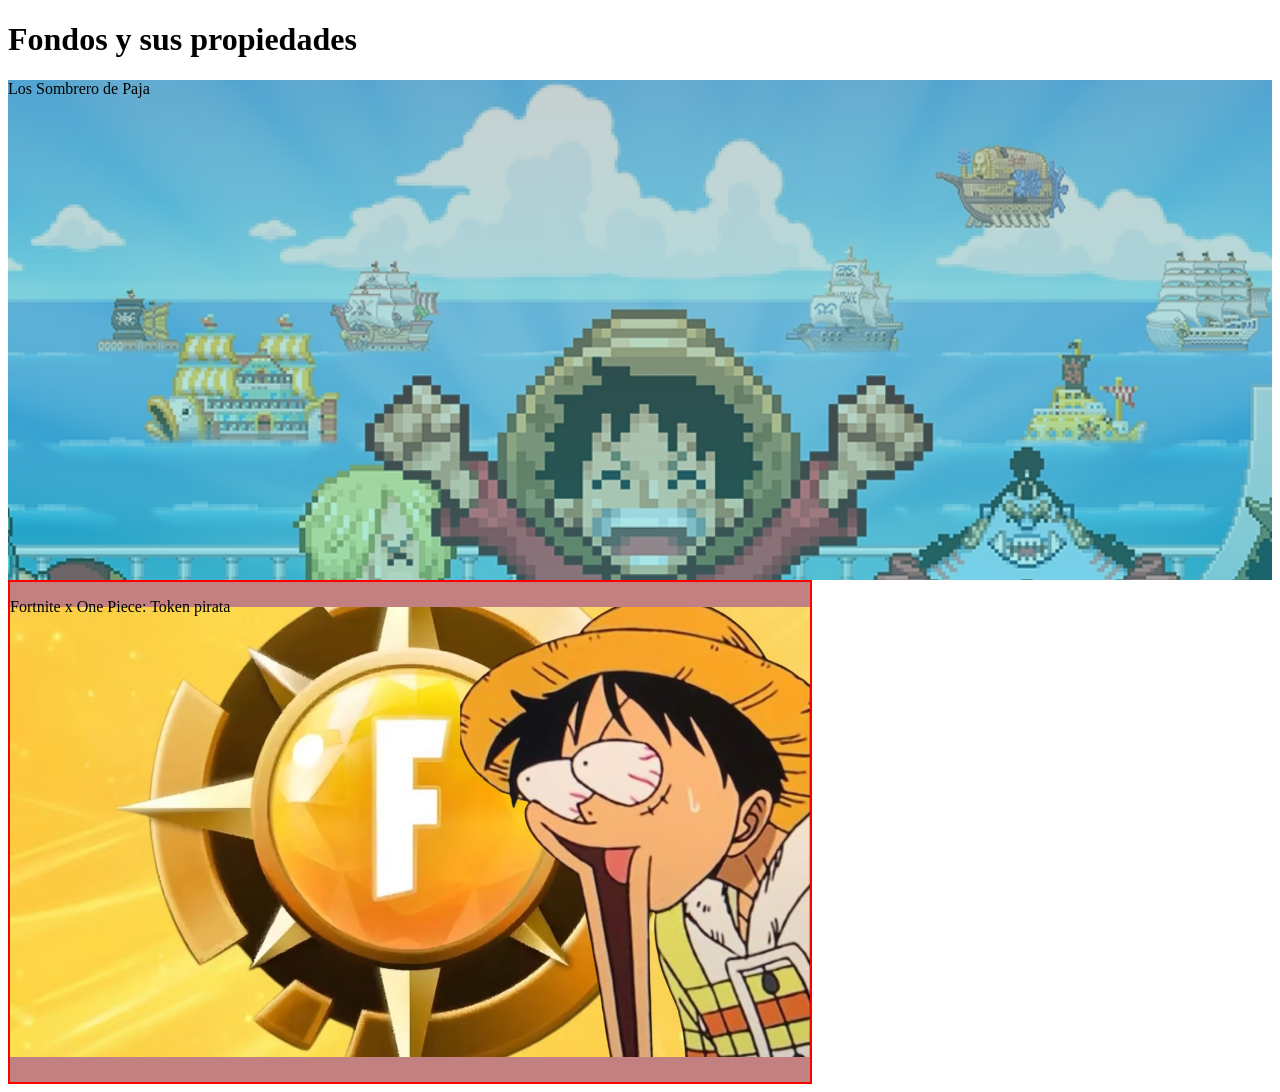
<file: Tarea10/index.html>
<!DOCTYPE html>
<html lang="es">
<head>
    <meta charset="UTF-8">
    <meta name="viewport" content="width=device-width, initial-scale=1.0">
    <title>Fondos y sus propiedades</title>
    <meta name="author" content="Ruben Vazquez Rivera">
    <link rel="stylesheet" href="css/estilos.css">
</head>
<body>
    <header>
        <h1>Fondos y sus propiedades</h1>
    </header>
    <main>
        <section class="fondo1">
            <p>Los Sombrero de Paja</p>
        </section>
        <section class="fondo2">
            <p>Fortnite x One Piece: Token pirata</p>
        </section>
    </main>
</body>
</html>
</file>
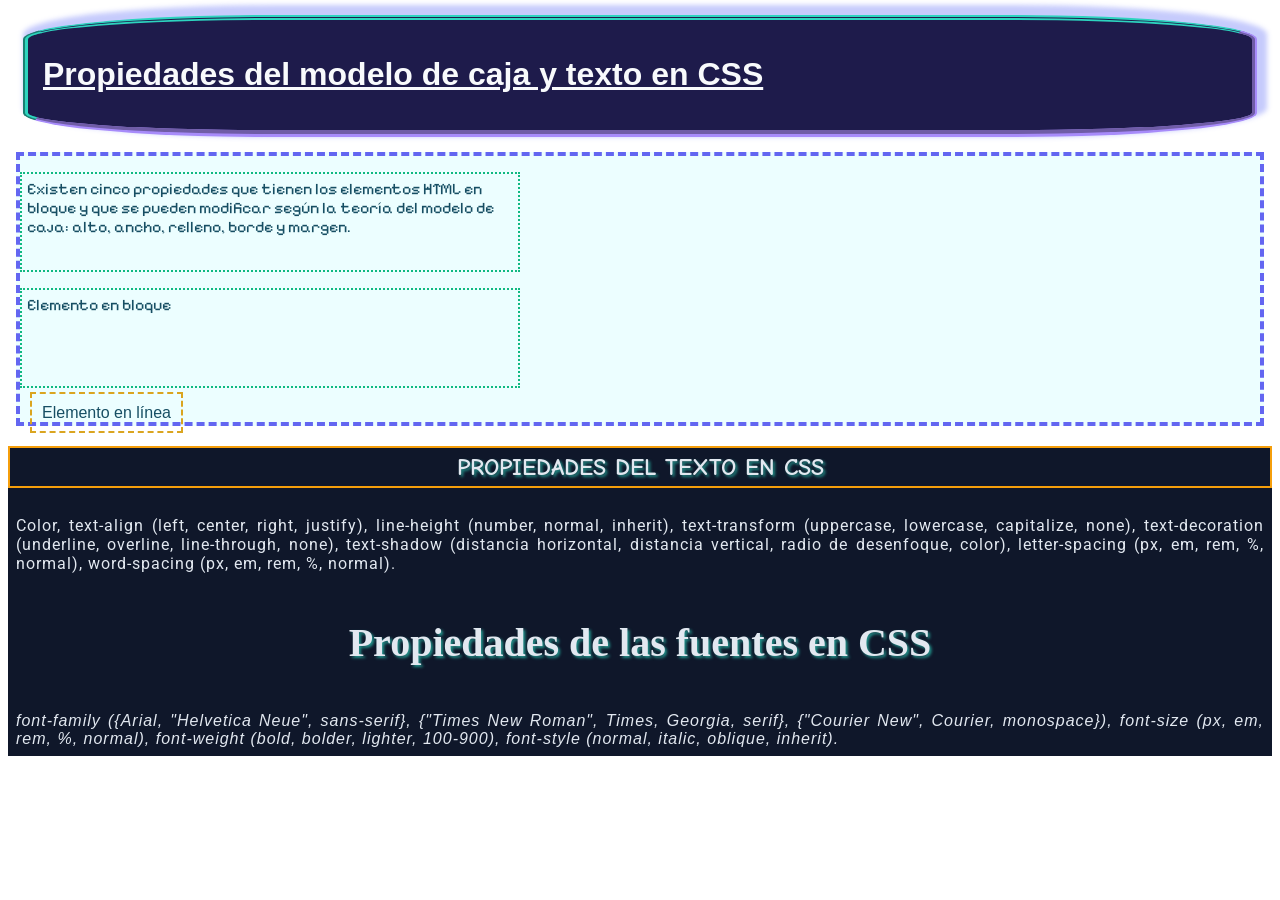
<file: Tarea11/index.html>
<!DOCTYPE html>
<html lang="es">
<head>
    <meta charset="UTF-8">
    <meta name="viewport" content="width=device-width, initial-scale=1.0">
    <title>Ancho, Alto, Relleno, Márgenes y Texto en CSS</title>
    <meta name="author" content="Ruben Vazquez Rivera">
    <link rel="stylesheet" href="css/estilos.css">
    <link rel="preconnect" href="https://fonts.googleapis.com">
    <link rel="preconnect" href="https://fonts.gstatic.com" crossorigin>
    <link href="https://fonts.googleapis.com/css2?family=Comic+Neue:ital,wght@0,300;0,400;0,700;1,300;1,400;1,700&display=swap" rel="stylesheet">
    <link rel="preconnect" href="https://fonts.googleapis.com">
    <link rel="preconnect" href="https://fonts.gstatic.com" crossorigin>
    <link href="https://fonts.googleapis.com/css2?family=Comic+Neue:ital,wght@0,300;0,400;0,700;1,300;1,400;1,700&family=Pixelify+Sans:wght@400..700&display=swap" rel="stylesheet">
    <link rel="preconnect" href="https://fonts.googleapis.com">
    <link rel="preconnect" href="https://fonts.gstatic.com" crossorigin>
    <link href="https://fonts.googleapis.com/css2?family=Roboto:ital,wght@0,100..900;1,100..900&display=swap" rel="stylesheet">
</head>
<body>
    <header id="encabezado">
        <h1>Propiedades del modelo de caja y texto en CSS</h1>
    </header>
    <section class="introduccion">
        <p>
            Existen cinco propiedades que tienen los elementos HTML en bloque y que se pueden modificar
            según la teoría del modelo de caja: alto, ancho, relleno, borde y margen.
        </p>
        <p>Elemento en bloque</p>
        <span>Elemento en línea</span>
    </section>
    <main>
        <section class="texto-fuente">
            <article class="propiedades-texto">
                <h2>Propiedades del texto en CSS</h2>
                <p>
                    Color, text-align (left, center, right, justify), line-height (number, normal, inherit),
                    text-transform (uppercase, lowercase, capitalize, none),
                    text-decoration (underline, overline, line-through, none),
                    text-shadow (distancia horizontal, distancia vertical, radio de desenfoque, color),
                    letter-spacing (px, em, rem, %, normal), word-spacing (px, em, rem, %, normal).
                </p>
            </article>
            <article class="propiedades-fuentes">
                <h2>Propiedades de las fuentes en CSS</h2>
                <p>
                    font-family ({Arial, "Helvetica Neue", sans-serif}, {"Times New Roman", Times, Georgia, serif},
                    {"Courier New", Courier, monospace}), font-size (px, em, rem, %, normal),
                    font-weight (bold, bolder, lighter, 100-900), font-style (normal, italic, oblique, inherit).
                </p>
            </article>
        </section>
    </main>
</body>
</html>
</file>
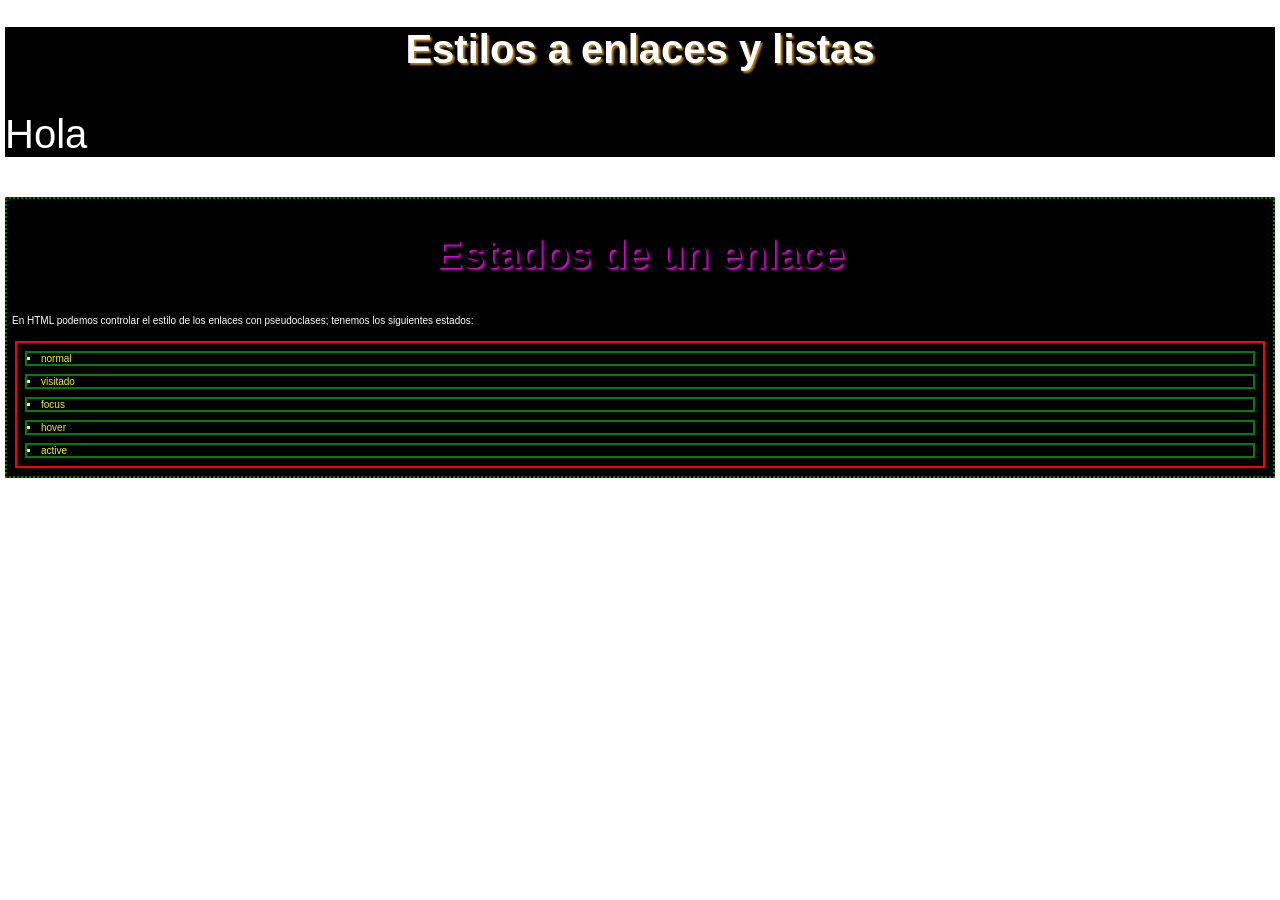
<file: Tarea12/index.html>
<!DOCTYPE html>
<html lang="es">
<head>
    <meta charset="UTF-8">
    <meta name="viewport" content="width=device-width, initial-scale=1.0">
    <meta name="author" content="Ruben Vazquez Rivera">
    <link rel="stylesheet" href="css/estilos.css">
    <title>Document</title>
</head>
<body>
    <header id="encabezado">
        <h1>Estilos a enlaces y listas</h1>
        <p>Hola</p>
    </header>
    <section class="contenedor-enlaces">
        <article class="enlaces">
            <h2>Estados de un enlace</h2>
            <p>
                En HTML podemos controlar el estilo de los enlaces con pseudoclases; tenemos los siguientes estados:
            </p>
            <ul>
                <li><a href="https://youtube.com">normal</a></li>
                <li><a href="https://facebook.com">visitado</a></li>
                <li><a href="https://amazon.com">focus</a></li>
                <li><a href="https://gmail.com">hover</a></li>
                <li><a href="https://outlook.com">active</a></li>
            </ul>
        </article>
    </section>
</body>
</html>
</file>
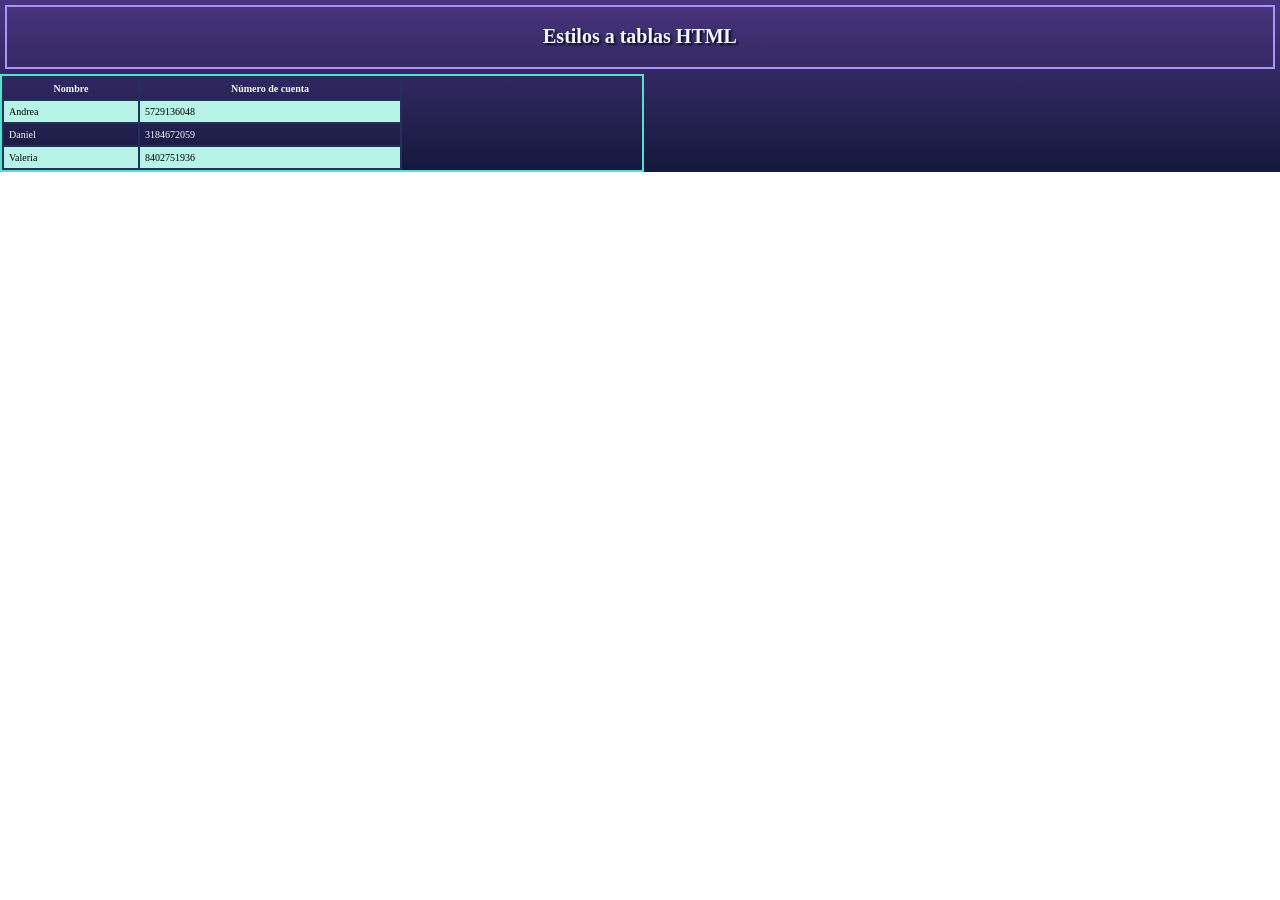
<file: Tarea13/index.html>
<!DOCTYPE html>
<html lang="es">
<head>
    <meta charset="UTF-8">
    <meta name="viewport" content="width=device-width, initial-scale=1.0">
    <title>Estilos a tablas</title>
    <meta name="author" content="Vazquez Rivera Ruben">
    <link rel="stylesheet" href="css/estilos.css">
</head>
<body>
    <header id="encabezado">
        <h1>Estilos a tablas HTML</h1>
    </header>
    <section class="contenedor-tabla">
        <table class="tabla-alumnos">
            <tr>
                <th>Nombre</th>
                <th>Número de cuenta</th>
            </tr>
            <tr>
                <td>Andrea</td>
                <td>5729136048</td>
            </tr>
            <tr>
                <td>Daniel</td>
                <td>3184672059</td>
            </tr>
            <tr>
                <td>Valeria</td>
                <td>8402751936</td>
            </tr>
        </table>
    </section>
</body>
</html>
</file>
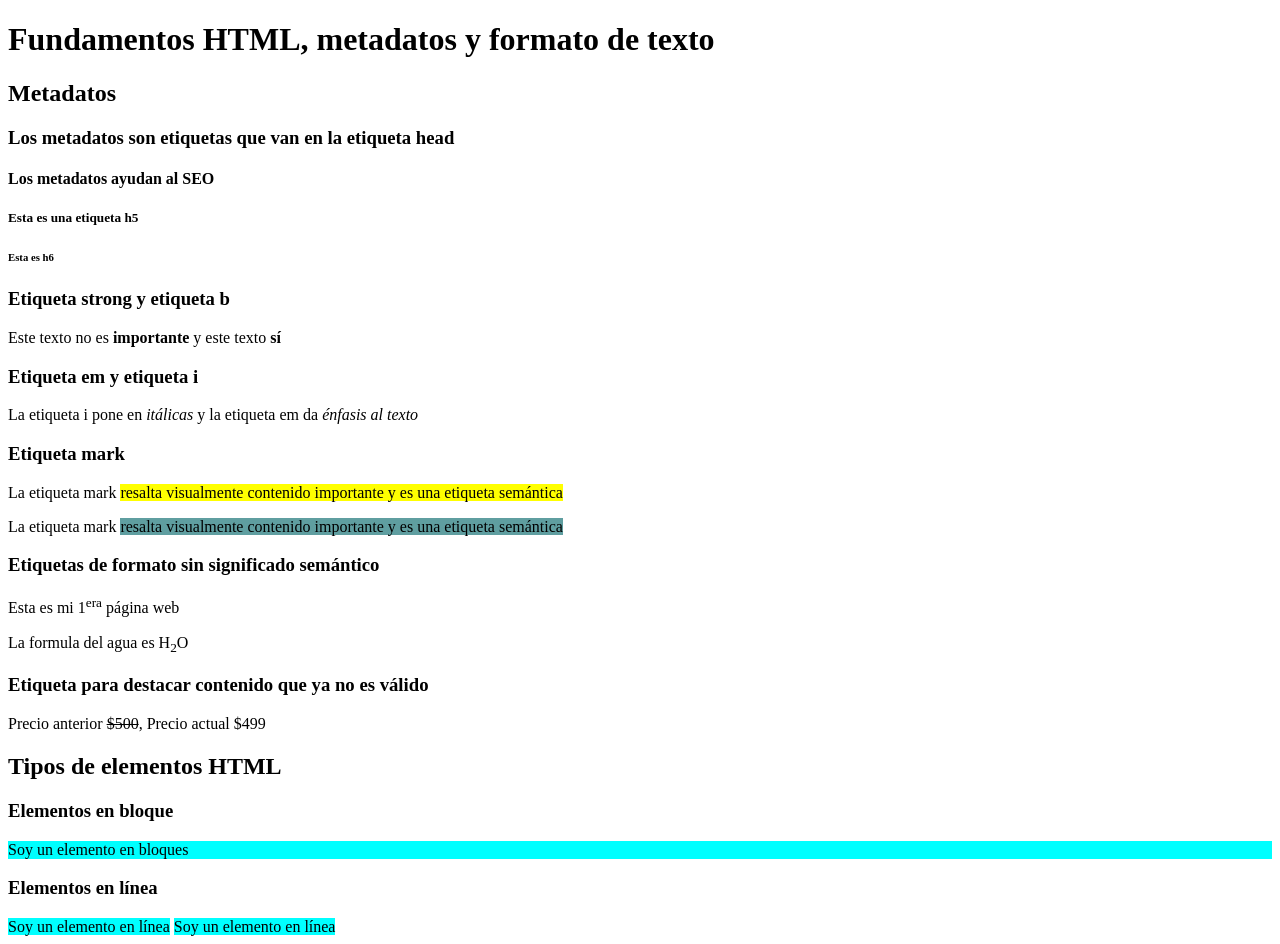
<file: Tarea2/index.html>
<!DOCTYPE html>
<html lang="en">
<head>
    <meta charset="UTF-8">
    <meta name="viewport" content="width=device-width, initial-scale=1.0">
    <title>Fundamentos HTML: Metadatos y Formatos de texto</title>
    <meta name="author" content="Ruben Vazquez Rivera">
    <meta name="keywords" content="HTML, metadatos, fundamentos, etiqueta, formato, texto, desarrollo">
    <meta name="description" content="Esta página contiene los fundamentos de las etiquetas HTML del uso de metadatos en una página web y el uso de etiquetas para formatear el texto">
</head>
<body>
    <!--Etiqueta de encabezado-->
    <h1>Fundamentos HTML, metadatos y formato de texto</h1>
    <h2>Metadatos</h2>
    <h3>Los metadatos son etiquetas que van en la etiqueta head</h3>
    <h4>Los metadatos ayudan al SEO</h4>
    <h5>Esta es una etiqueta h5</h5>
    <h6>Esta es h6</h6>

    <!-- Etiquetas para dar formato de texto en línea -->
    <h3>Etiqueta strong y etiqueta b</h3>
    <p>Este texto no es <b>importante</b> y este texto <strong>sí</strong></p>
    <h3>Etiqueta em y etiqueta i</h3>
    <p>La etiqueta i pone en <i>itálicas</i> y la etiqueta em da <em>énfasis al texto</em></p>
    <h3>Etiqueta mark</h3>
    <p>La etiqueta mark <mark>resalta visualmente contenido importante y es una etiqueta semántica</mark></p>
    <p>La etiqueta mark <span style="background-color: cadetblue;">resalta visualmente contenido importante y es una etiqueta semántica</span></p>
    <h3>Etiquetas de formato sin significado semántico</h3>
    <p>Esta es mi 1<sup>era</sup> página web</p>
    <p>La formula del agua es H<sub>2</sub>O</p>
    <h3>Etiqueta para destacar contenido que ya no es válido</h3>
    <p>Precio anterior <del>$500</del>, Precio actual $499</p>

    <h2>Tipos de elementos HTML</h2>
    <h3>Elementos en bloque</h3>
    <p style="background-color: aqua;">Soy un elemento en bloques</p>
    <h3>Elementos en línea</h3>
    <span style="background-color: aqua;">Soy un elemento en línea</span>
    <span style="background-color: aqua;">Soy un elemento en línea</span>

</body>
</html>
</file>
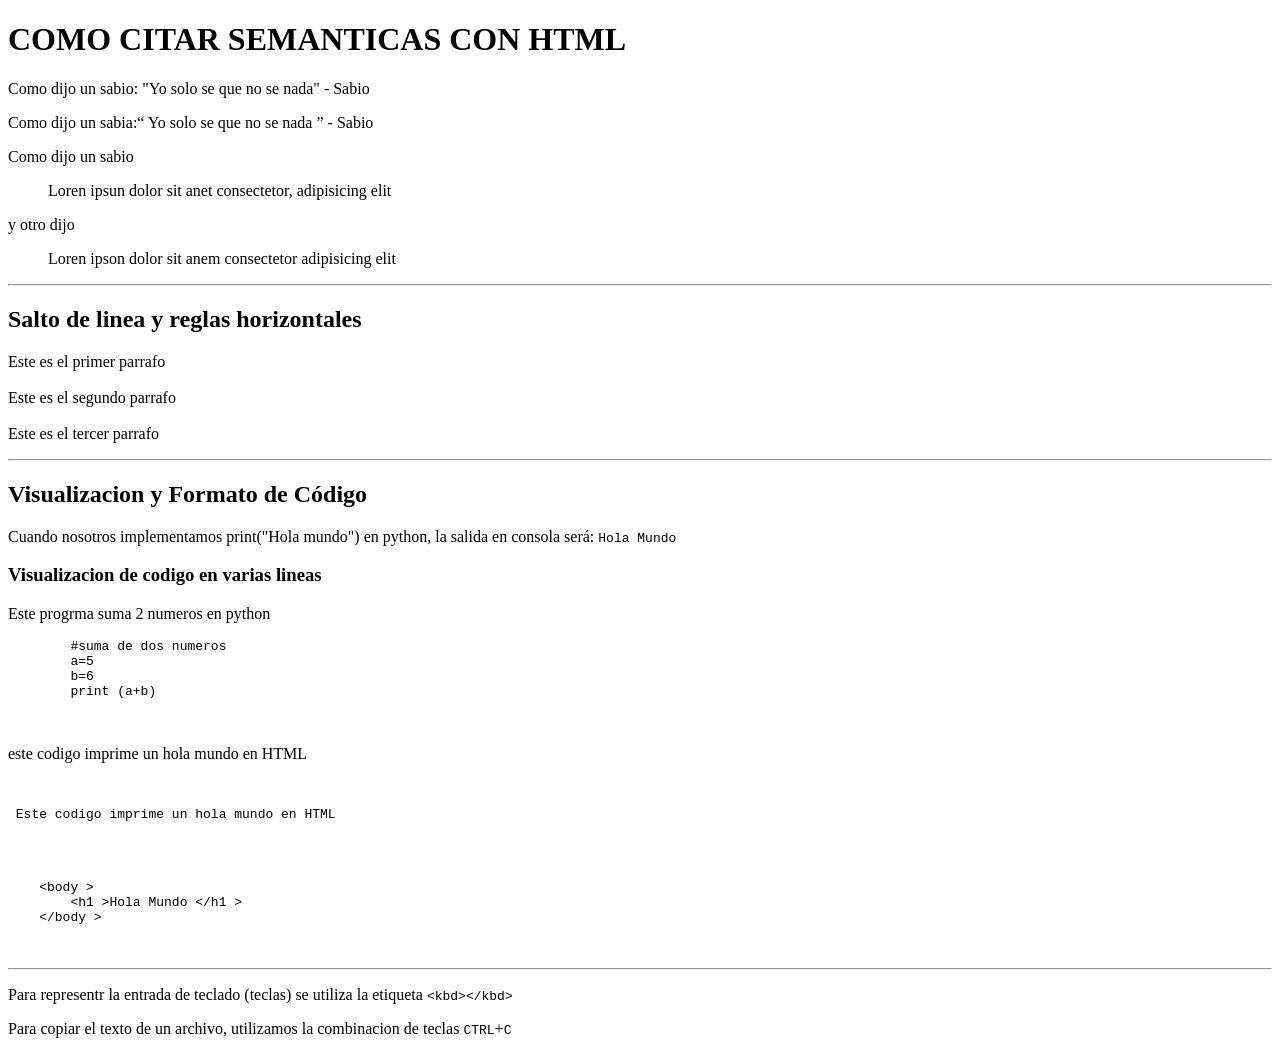
<file: Tarea3/index.html>
<!DOCTYPE html>
<html lang="en">
<head>
    <meta charset="UTF-8">
    <meta name="viewport" content="width=device-width, initial-scale=1.0">
    <title>Etiquetas semánticas y de Formato de texto 2 </title>
    <meta name="author" content="Ruben Vazquez Rivera">
</head>
<body>
    <h1>COMO CITAR SEMANTICAS CON HTML</h1>
    <!--citas cortas-->
    <p>Como dijo un sabio: "Yo solo se que no se nada" - Sabio</p>
    <p>Como dijo un sabia:<q> Yo solo se que no se nada </q> - Sabio</p>
    <!-- citas largas -->
     <p>Como dijo un sabio</p>
     <blockquote>
        Loren ipsun dolor sit anet consectetor, adipisicing elit
     </blockquote>
     <p>y otro dijo</p>
     <blockquote>
        Loren ipson dolor sit anem consectetor adipisicing elit
     </blockquote>
     <hr>
     <h2>Salto de linea y reglas horizontales</h2>

     <p>Este es el primer parrafo <br> <br>
        Este es el segundo parrafo <br> <br>
        Este es el tercer parrafo
    </p>

    <hr>

    <h2>Visualizacion y Formato de Código</h2>
    <p> Cuando nosotros implementamos print("Hola mundo") en python, la salida en consola será: <code>Hola Mundo</code></p>
    
    <h3>Visualizacion de codigo en varias lineas</h3>
    <p>Este progrma suma 2 numeros en python</p>
    <pre>
        #suma de dos numeros
        a=5
        b=6
        print (a+b)

    </pre>
    <p>este codigo imprime un hola mundo en HTML</p>
    <pre>
    <p> Este codigo imprime un hola mundo en HTML</p>
    <!-- Para escribir caracteres especiales como <> se utilizan
    las entidades HTML que permitan avisar al
    navegador que vamos a utilizar un simbolo especial -->

    &lt;body &gt;
        &lt;h1 &gt;Hola Mundo &lt;/h1 &gt;
    &lt;/body &gt;
        
    </pre>

    <hr>
    <p>
        Para representr la entrada de teclado (teclas)
        se utiliza la etiqueta <code>&lt;kbd&gt;&lt;/kbd&gt;</code> 
    </p>

    <p>
        Para copiar el texto de un archivo, utilizamos
        la combinacion de teclas <kbd>CTRL</kbd>+<kbd>C</kbd>
    </p>
</body>
</html>
</file>
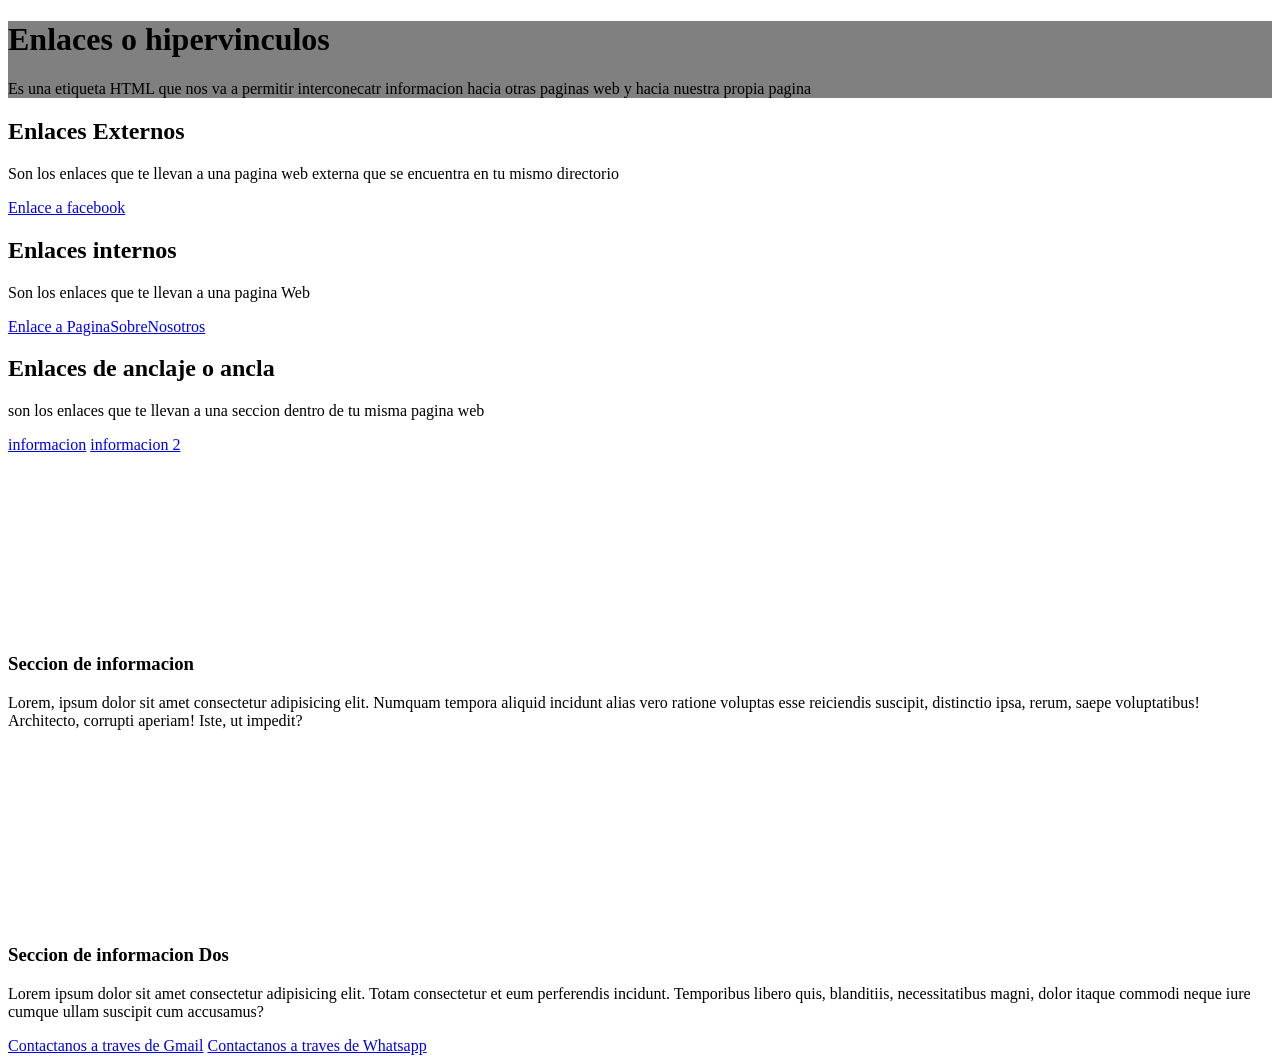
<file: Tarea4/index.html>
<!DOCTYPE html>
<html lang="en">
<head>
    <meta charset="UTF-8">
    <meta name="viewport" content="width=device-width, initial-scale=1.0">
    <meta name="Author" content="Ruben Vazquez Rivera">
    <title>Enlaces o hipervinculos</title>
</head>
<body>
    <div style= "background-color: grey;">
    <h1>Enlaces o hipervinculos</h1>
    <p>Es una etiqueta HTML que nos va a permitir interconecatr informacion hacia otras paginas web y hacia nuestra propia pagina</p>
    </div>
    <div>
        <h2>Enlaces Externos</h2>
        <p>Son los enlaces que te llevan a una pagina web externa que se encuentra en tu mismo directorio</p>
        <a href="https://facebook.com" target="_blank" title="Te manda a Facebook">Enlace a facebook</a>
    </div>
    <div>
        <h2>Enlaces internos</h2>
        <p>Son los enlaces que te llevan a una pagina Web</p>
        <a href="PaginaSobreNosotros/index.html" target="_blank" title="Te manda a PaginaSobreNosotros">Enlace a PaginaSobreNosotros</a>
    </div>
    <div>
        <h2>Enlaces de anclaje o ancla</h2>
        <p>son los enlaces que te llevan a una seccion dentro de tu misma pagina web</p>
        <a href="#Info" title="Redirige a Seccion informacion">informacion</a>
        <a href="#Info" title="Redirige a Seccion informacion">informacion 2</a>

    </div>
    <br><br><br><br><br><br><br><br><br><br>

    <div id="Info">
    <h3>Seccion de informacion</h3>
    <p>Lorem, ipsum dolor sit amet consectetur adipisicing elit. Numquam tempora aliquid incidunt alias vero ratione voluptas esse reiciendis suscipit, distinctio ipsa, rerum, saepe voluptatibus! Architecto, corrupti aperiam! Iste, ut impedit?</p>
    </div>  
    <br><br><br><br><br><br><br><br><br><br>

    <div id="Infodos"> 
        <h3>Seccion de informacion Dos</h3>
        <p>Lorem ipsum dolor sit amet consectetur adipisicing elit. Totam consectetur et eum perferendis incidunt. Temporibus libero quis, blanditiis, necessitatibus magni, dolor itaque commodi neque iure cumque ullam suscipit cum accusamus?</p>
    </div>

    <a href="mailto:rubenvazquez322@aragon.unam.mx" target="_blank">Contactanos a traves de Gmail</a>
    <a href="https://wa.me/5512345678" target="_blank">Contactanos a traves de Whatsapp</a>

</body>
</html>
</file>
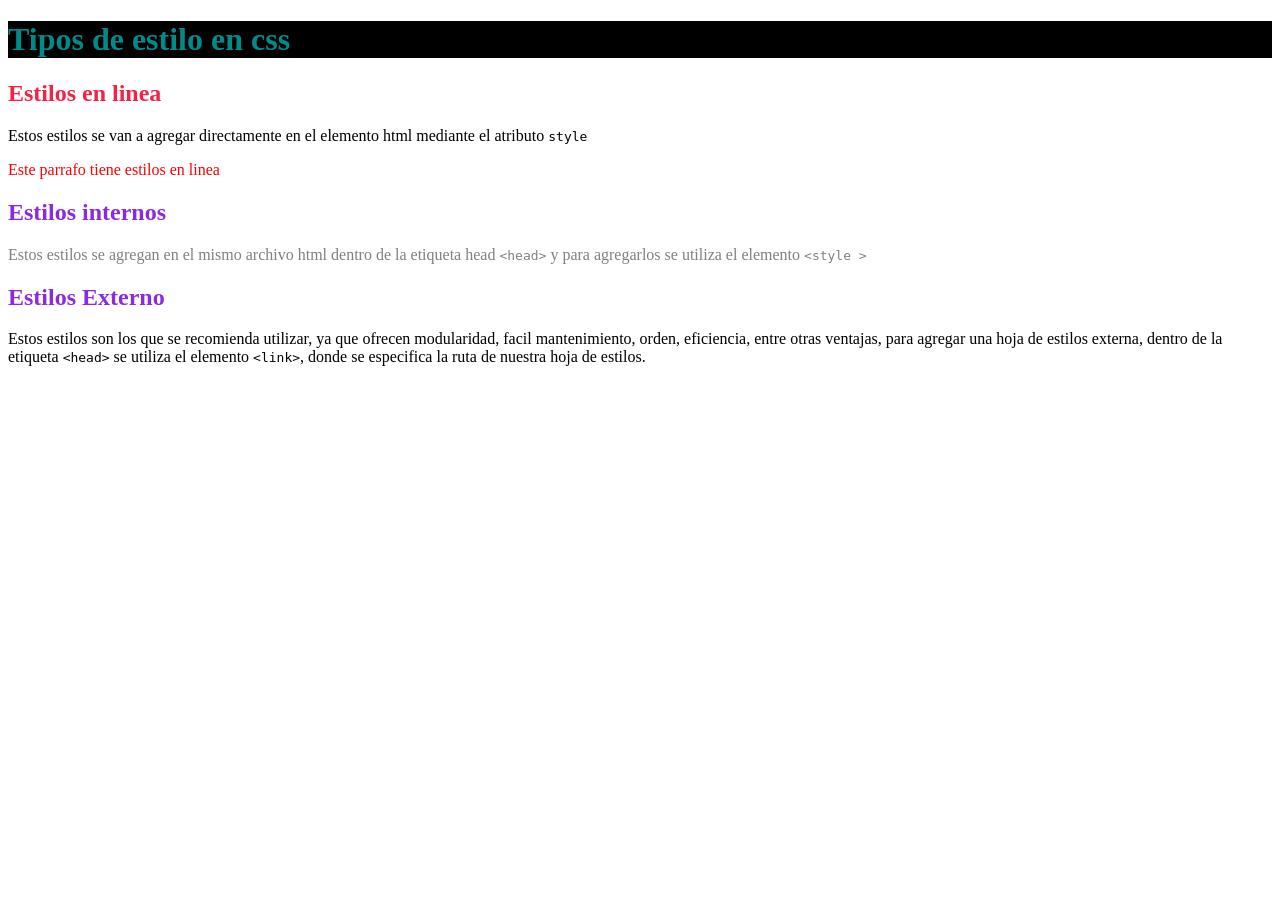
<file: Tarea8/index.html>
<!DOCTYPE html>
<html lang="en">
<head>
    <meta charset="UTF-8">
    <meta name="viewport" content="width=device-width, initial-scale=1.0">
    <meta name="Autor" content="Ruben Vazquez Rivera">
    <link rel="stylesheet" type="text/css" href="css/estilos.css">
    <title>Tarea 8: Introduccion a css</title>
    <!-- <style>
        h2{color: blue;}
        p{color: green;}
    </style> -->
</head>
<body>
    <header id="bg-header">
        <h1 id="color-h1">Tipos de estilo en css</h1>
    </header>
    <main>
        <article>
            <h2>Estilos en linea</h2>
            <p>
                Estos estilos se van a agregar directamente en el elemento
                 html mediante el atributo <code>style</code>
            </p>
            <p style="color: red;">Este parrafo tiene estilos en linea</p>
        </article>
        <article>
            <h2 class="color-h2">Estilos internos</h2>
            <p class="color-estilosinternos">
                Estos estilos se agregan en el mismo archivo html dentro de la etiqueta head <code>&lt;head&gt;</code> y 
                para agregarlos se utiliza el elemento <code>&lt;style &gt;</code>
            </p>
        </article>
        <article>
            <h2 class="color-h2">Estilos Externo</h2>
            <p>
                Estos estilos son los que se recomienda utilizar, ya que ofrecen modularidad,
                facil mantenimiento, orden, eficiencia, entre otras ventajas, para agregar una 
                hoja de estilos externa, dentro de la etiqueta <code>&lt;head&gt;</code>
                se utiliza el elemento <code>&lt;link&gt;</code>, donde se especifica
                la ruta de nuestra hoja de estilos.
            </p>
        </article>
    </main>
</body>
</html>
</file>
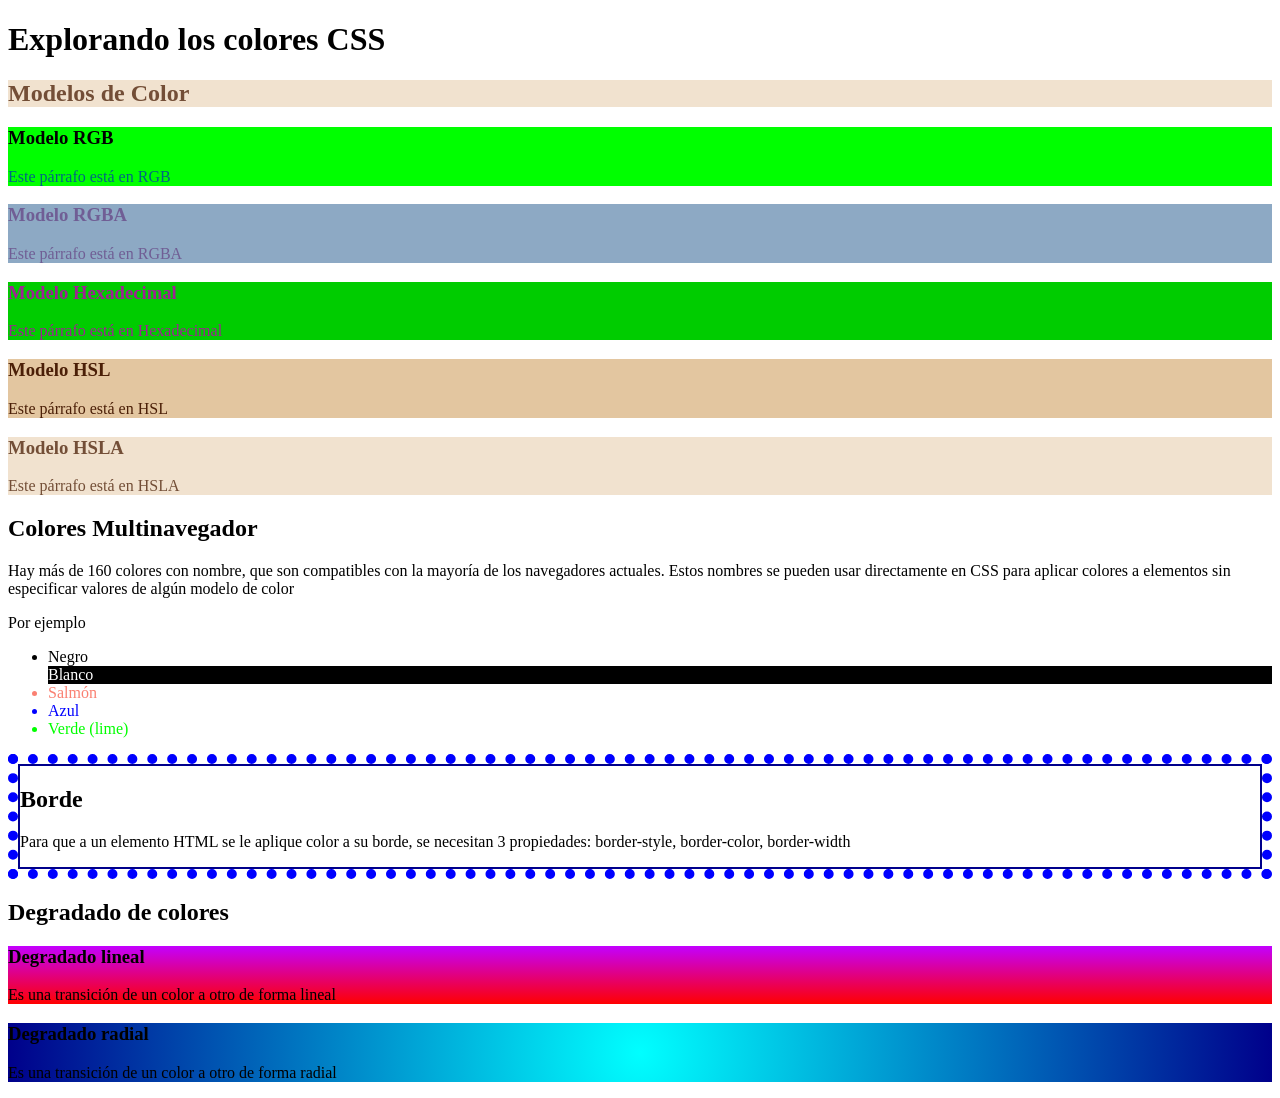
<file: Tarea9/index.html>
<!DOCTYPE html>
<html lang="es">
<head>
    <meta charset="UTF-8">
    <meta name="viewport" content="width=device-width, initial-scale=1.0">
    <title>Colores CSS</title>
    <meta name="author" content="Ruben Vazquez Rivera">
    <link rel="stylesheet" href="css/estilos.css">
</head>
<body>
    <header>
        <h1>Explorando los colores CSS</h1>
    </header>
    <main>
        <section>
            <h2 class="modelo-hsla">Modelos de Color</h2>
            <article class="modelo-rgb">
                <h3>Modelo RGB</h3>
                <p>Este párrafo está en RGB</p>
            </article>
            <article class="modelo-rgba">
                <h3>Modelo RGBA</h3>
                <p>Este párrafo está en RGBA</p>
            </article>
            <article class="modelo-hex">
                <h3>Modelo Hexadecimal</h3>
                <p>Este párrafo está en Hexadecimal</p>
            </article>
            <article class="modelo-hsl">
                <h3>Modelo HSL</h3>
                <p>Este párrafo está en HSL</p>
            </article>
            <article class="modelo-hsla">
                <h3>Modelo HSLA</h3>
                <p>Este párrafo está en HSLA</p>
            </article>
        </section>
        <section>
            <h2>Colores Multinavegador</h2>
            <p>
                Hay más de 160 colores con nombre, que son compatibles con la mayoría de los navegadores actuales.
                Estos nombres se pueden usar directamente en CSS para aplicar colores a elementos sin especificar valores de algún modelo de color
            </p>
            <p>Por ejemplo</p>
            <ul>
                <li class="black">Negro</li>
                <li class="white">Blanco</li>
                <li class="salmon">Salmón</li>
                <li class="blue">Azul</li>
                <li class="lime">Verde (lime)</li>
            </ul>
        </section>
        <section class="borde">
            <article class="borde-interno">
                <h2>Borde</h2>
                <p>Para que a un elemento HTML se le aplique color a su borde, se necesitan 3 propiedades:
                border-style, border-color, border-width
                </p>
            </article>
        </section>
        <section>
            <h2>Degradado de colores</h2>
            <article class="lineal">
                <h3>Degradado lineal</h3>
                <p>Es una transición de un color a otro de forma lineal</p>
            </article>
            <article class="radial">
                <h3>Degradado radial</h3>
                <p>Es una transición de un color a otro de forma radial</p>
            </article>
        </section>
    </main>
</body>
</html>
</file>
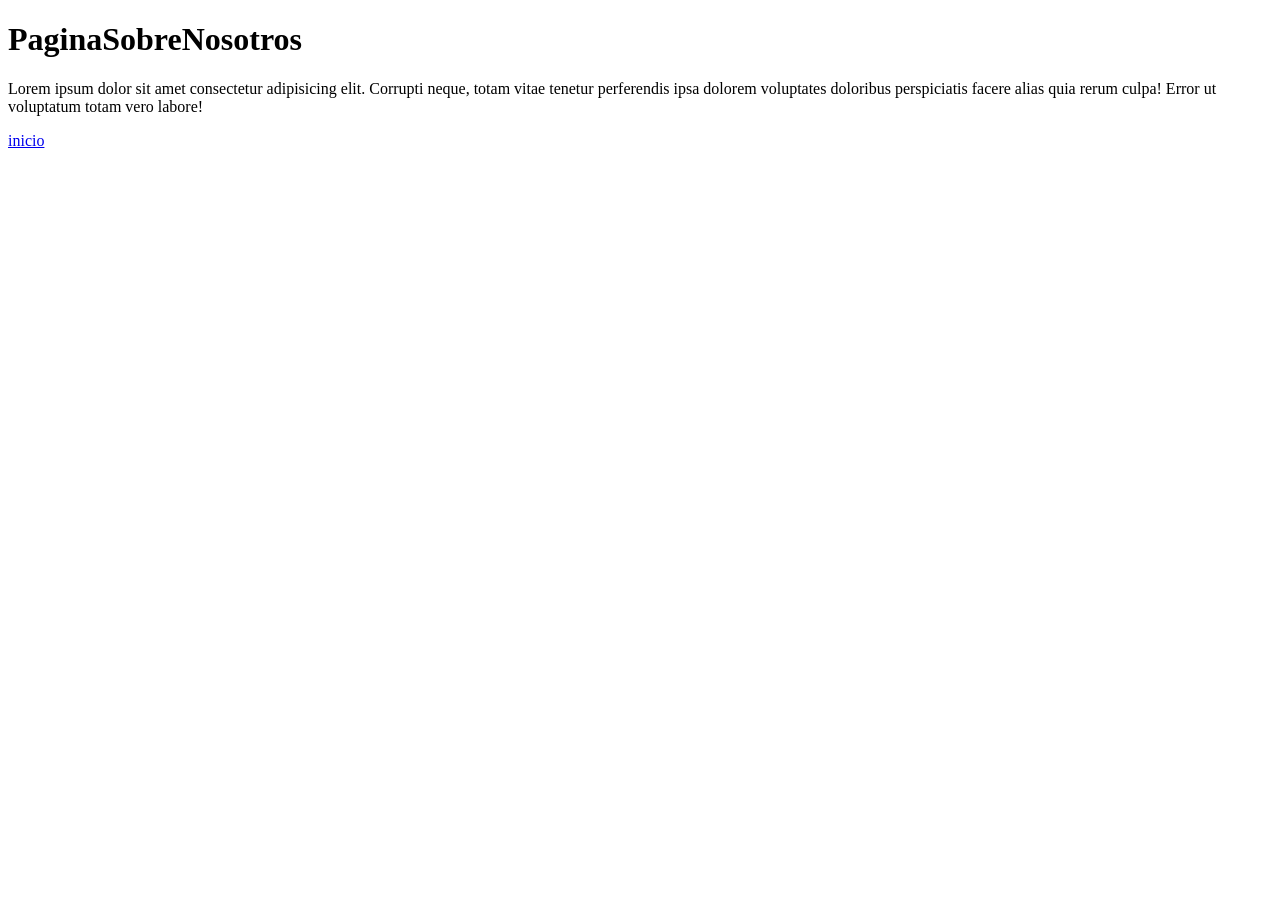
<file: Tarea4/PaginaSobreNosotros/index.html>
<!DOCTYPE html>
<html lang="en">
<head>
    <meta charset="UTF-8">
    <meta name="viewport" content="width=device-width, initial-scale=1.0">
    <title>PaginaSobreNosotros</title>
    <meta name="Author" content="Ruben Vazquez Rivera">
</head>
<body>
    <h1>PaginaSobreNosotros</h1>
    <p>Lorem ipsum dolor sit amet consectetur adipisicing elit. Corrupti neque, totam vitae tenetur perferendis ipsa dolorem voluptates doloribus perspiciatis facere alias quia rerum culpa! Error ut voluptatum totam vero labore!</p>
    <a href="../index.html">inicio</a>
</body>
</html>
</file>
<file: Tarea10/css/estilos.css>
.fondo1 {
    /* /bg-image permite agregar imagenes como fondo de un elemento y también se pueden agregar gradientes/ */
    background-image: linear-gradient(to top, rgba(0, 255, 255, 0.404), rgba(128, 128, 128, 0.404)), url("../imagenes/OnePiece.jpeg");

    /*Backgound-siza(cover, contain, width(px)-heigth(px))
    Especifíca el tamaño de la imagen de fondo*/
    background-size: cover;

    /*Background-repeat (repeat, no repeat, repeat-x, repeat-y)
    Aplica cuando la imagen es más pequeña que su contenedor*/
    background-repeat: no-repeat;

    /*Background-position (top, bottom, center, right, left)
    establecer la posición inicial de una imagen en su contenedor*/
    background-position: bottom;

    /*Background-attachment (scroll, fixed)
    se utiliza para wue la imagen quede fija en su contenedor cuando un usuario se desplaza por la página*/
    background-attachment: fixed;

    /* /Propiedades generales de contenedor/ */
    height: 500px;
    /* /width: 300px;/ */
    
}

.fondo2{
    background: url("../imagenes/TokenPIrata.png") left/ contain no-repeat scroll rgba(136, 3, 3, 0.5);
    width: 800px;
    height: 500px;
    border: 2px solid red;
}
</file>
<file: Tarea11/css/estilos.css>
body {
    font-family: Arial, "Helvetica Neue", sans-serif;
}

#encabezado {
    background-color: #1e1b4b;
    color: #f8fafc;
    /*
    Espacio entre el contenido del elemento y su borde.
    Los valores se aplican en sentido horario: top, right, bottom y left.
    1 valor: t,r,b,l; 2 valores: tb,rl; 3 valores: t,rl,b.
    */
    padding: 15px;
    /* padding: 1px 5px 10px 50px; */

    /* Espacio entre un elemento HTML y los elementos que lo rodean. */
    margin: 15px;

    /* Contorno visual alrededor del elemento HTML. */
    border: 5px groove #a78bfa;
    border-top-style: double;
    border-left-color: #2dd4bf;
    border-top-color: #2dd4bf;
    border-bottom-width: 7px;
    border-radius: 20%;

    /*
    border-width: 5px;
    border-style: solid;
    border-color: rgb(15, 125, 216);
    */
    /* box-shadow: desplazamiento horizontal, vertical, desenfoque, propagación y color. */
    box-shadow: 5px -5px 5px 5px rgba(129, 140, 248, 0.45);
}

#encabezado h1 {
    text-decoration: underline;
}

.introduccion {
    background-color: #ecfeff;
    color: #164e63;
    border: 4px dashed #6366f1;
    margin: 8px;
}

.introduccion p {
    width: 500px;
    height: 100px;
    padding: 5px;
    border: 2px dotted #10b981;
    box-sizing: border-box;
    font-family: "Pixelify Sans";
}

.introduccion span {
    width: 400px;
    height: 30px;
    border: 2px dashed goldenrod;
    padding: 10px;
    margin: 10px;
}

.texto-fuente {
    background-color: #0f172a;
    color: #e2e8f0;
}

.propiedades-texto h2 {
    border: 2px solid #f59e0b;
    padding: 5px;
    text-align: center;
    text-transform: uppercase;
    /* text-decoration: line-through; */
    text-shadow: 2px 2px 3px rgba(45, 212, 191, 0.65);
    font-family: "Comic Neue";
}

.propiedades-texto p {
    padding: 8px;
    text-align: justify;
    line-height: inherit;
    letter-spacing: 1px;
    font-family: "Roboto";
}

.propiedades-fuentes h2 {
    padding: 5px;
    text-align: center;
    text-shadow: 2px 2px 3px rgba(45, 212, 191, 0.65);
    font-family: "Times New Roman", Times, serif;
    font-size: 40px;
}

.propiedades-fuentes p {
    padding: 8px;
    text-align: justify;
    line-height: inherit;
    letter-spacing: 1px;
    font-weight: 200;
    font-style: italic;
}
</file>
<file: Tarea12/css/estilos.css>
html{
    font-size: 10px;
}

body {
    font-family: Arial, sans-serif;
    margin: 5px;
    padding: 0;
    font-size: 1em;
}

#encabezado {
    background-color: rgb(0, 0, 0);
    color: rgb(255, 254, 254);
    font-size: 2em; /*20*/
}

#encabezado h1 {
    text-shadow: 2px 2px 2px darkgoldenrod;
    text-align: center;
    font-size: 2em;
}


#encabezado p{
    font-size: 2em;
}
.contenedor-enlaces {
    border: 2px dotted green;
    background-color: rgb(0, 0, 0);
}

.enlaces h2 {
    text-shadow: 2px 2px 2px rgb(212, 12, 205);
    text-align: center;
    font-size: 4rem;
}

.enlaces p {
    text-align: justify;
    padding: 5px;
    color: white;
}

/*Orden para los estilos de los estados de un enlace
(LVHAA)
*/
a:link {
    color: rgb(236, 244, 4);
    text-decoration: none;
}

a:visited {
    color: aquamarine;
    text-decoration: line-through;
}

a:focus{
    background-color: aquamarine;
    color: blueviolet;
    border: 2px dotted gold;
}

a:hover{
    font-size: 12px;
    color:black;
    background-color: bisque;
    border: 2px solid blue;
}

a:active{
    font-size: 20px;
    background-color: rebeccapurple;
    color: black;
    border: 2px solid red;
    text-decoration: overline;
}

.enlaces ul{
    border: 2px solid red;
    color: antiquewhite;
    margin: 8px;
    padding-left: 0%;
}

.enlaces ul li{
    margin: 0.8rem;
    border: 0.2rem solid green;
    /* (disc, decimal, circle, square, lower-roman, lower-alpha, upeer-alpha, none) */
    list-style-type: square;
    list-style-position: inside;
}
</file>
<file: Tarea13/css/estilos.css>
html{
    font-size: 10px;
}

body{
    font-family: Georgia, 'Times New Roman', Times, serif;
    padding: 0;
    margin: 0;
    background-image: linear-gradient(to top, rgb(20, 24, 60), rgb(73, 52, 125));
    background-repeat: no-repeat;
    color: aliceblue;
}

#encabezado{
    padding: 0.5rem;
    margin: 0.5rem;
    border: 0.2rem solid rgb(174, 145, 255);
}

#encabezado h1{
    text-align: center;
    text-shadow: 0.2rem 0.2rem 0.2rem rgb(12, 12, 30);
}

.contenedor-tabla{
    border: 0.2rem solid rgb(87, 225, 204);
    width: 50%;
    overflow-x: scroll;
}

.tabla-alumnos{
    border: 0.2rem solid rgb(35, 47, 92);
    border-collapse: collapse;
    width: 40rem;
}

.tabla-alumnos th, .tabla-alumnos td{
    border: 0.2rem solid rgb(35, 47, 92);
    padding: 0.5rem;
}

.tabla-alumnos tr:nth-child(even){
    background-color: rgb(183, 244, 231);
    color: black;
}

.tabla-alumnos tr:hover{
    font-size: 12px;
    color: rgb(35, 25, 83);
    background-color: rgb(193, 167, 255);
}
</file>
<file: Tarea8/css/estilos.css>
h2{
    color: rgb(248, 33, 69);
}
/* Estilo para un selector de una clase*/
.color-h2{
    color:blueviolet;
}
/*Estilos para un selector de un identificador*/
#color-h1{
    color:darkcyan
}

.color-estilosinternos{
    color:gray;
}

#bg-header{
    background-color: black;
}
</file>
<file: Tarea9/css/estilos.css>
/*Modelo RGB*/
.modelo-rgb {
    background-color: rgb(0,255,0);
    color: rgb(0, 103, 129);
}
.modelo-rgb h3 {
    color: rgb(0,0,0);
}
.modelo-rgba {
    background-color: rgba(76, 120, 163, 0.637);
    color: rgba(83, 20, 101, 0.5);
}
.modelo-hex {
    background-color: #00cc00;
    color: #9e2292;
}
.modelo-hsl {
    background-color: hsl(34, 55%, 76%);
    color: hsl(21, 83%, 16%);
}
.modelo-hsla {
    background-color: hsl(34, 55%, 76%, 0.5);
    color: hsla(21, 83%, 16%, 0.76);
}

/*Colores multinavegador*/
.black {
    color: black;
}
.white {
    background-color: black;
    color: white;
}
.salmon {
    color: salmon;
}
.blue {
    color: blue;
}
.lime {
    color: lime;
}
.borde {
    /* border-style: solid;
    border-color: red;
    border-width: 2px; */
    /*Declaraciones abreviadas*/
    border: 10px dotted blue;
}
.borde-interno {
    border: 2px solid darkblue;
}
.lineal {
    /*to top y to bottom*/
    background-image: linear-gradient(to top, red, rgb(195, 0, 255));
}
.radial {
    /*Ellipse y circle*/
    background-image: radial-gradient(circle, aqua, darkblue);
}
</file>
